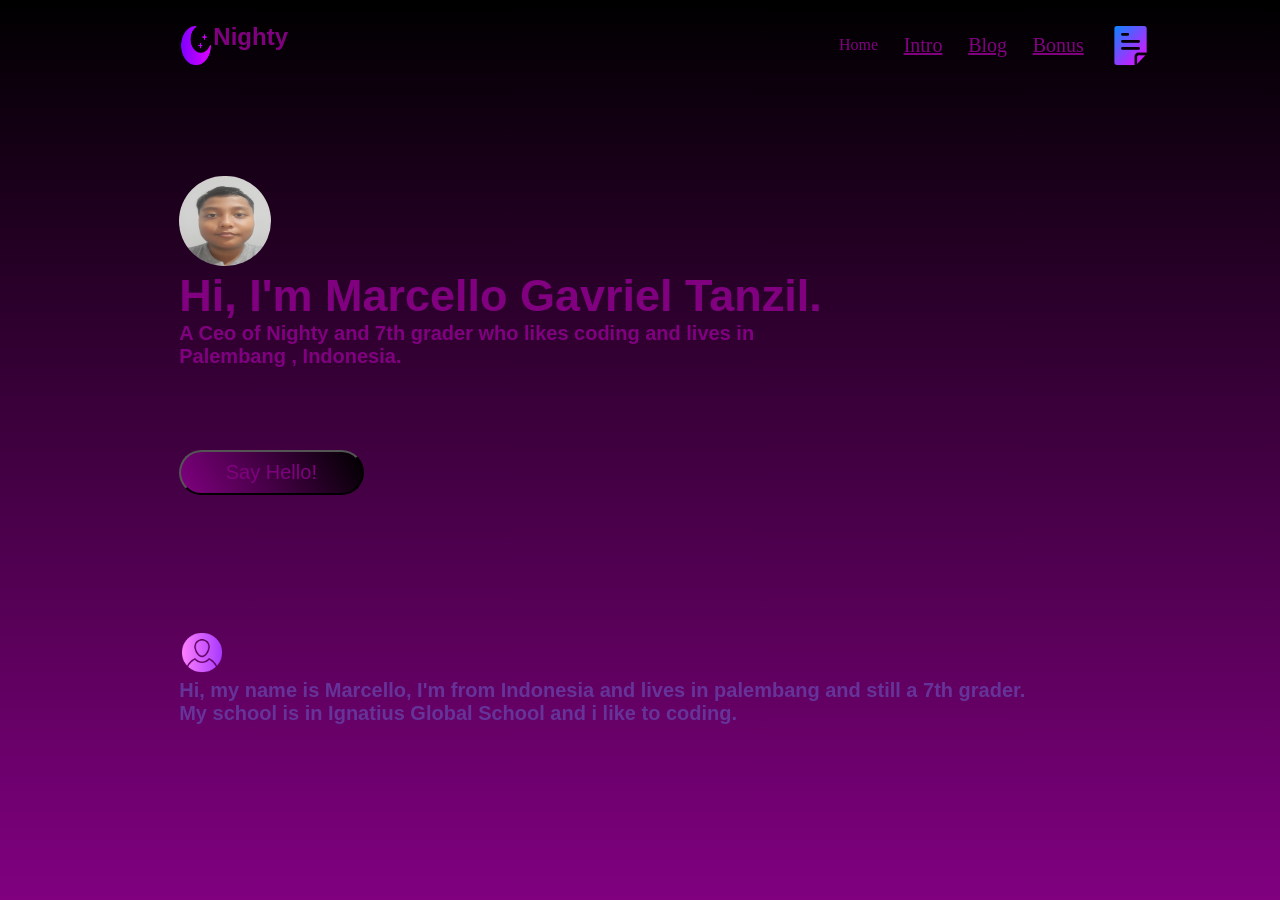
<file: index.html>
<!DOCTYPE html>
<html lang="en">
<head>
    <meta charset="UTF-8">
    <meta name="viewport" content="width=device-width, initial-scale=1.0">
    <link rel="stylesheet" href="style.css">
    <link rel="shortcut icon" href="c:\Users\User\Downloads\night-mode_18461064.png" type="image/x-icon">
    <title>MY WEBSITE</title>
</head>
<body>
    <div class="utama">
        <div class="bks-utama">
            <div class="bks-utama2">
                <div class="ambayosep">
        <img src="night-mode_18461064.png" alt="">
        <h2>Nighty</h2>
        </div>
        <div class="nosurprises">
        <div class="kotaks">
            <p>Home</p>
        </div>
        <div class="kotaks">
            <a href="intro.html" target="_blank">Intro</a>
        </div>
        <div class="kotaks">
            <a href="Blog.html" target="_blank">Blog</a>
        </div>
        <div class="kotaks">
            <a href="Bonus.html" target="_blank">Bonus</a>
        </div>
        <img src="file_6518647.png" alt="">
        </div>
             </div>
        </div>
        <div class="kotak">
            <div class="bks-kotak">
                <div class="profile">
                    <div class="bo">
                        <img src="WhatsApp Image 2026-02-26 at 19.59.00.jpeg" alt="">
                        <div class="text">
                            <div class="bks-text">
                            <h5>Hi, I'm Marcello Gavriel Tanzil.</h5>
                            <h2>A Ceo of Nighty and 7th grader who likes coding and lives in</h2>
                            <h2>Palembang , Indonesia.</h2>
                            </div>
                            <div class="bks-text2">
                                <button>Say Hello!</button>
                            </div>
                            <div class="fa">
                                <img src="profile_9911597.png" alt="">
                                <h4>Hi, my name is Marcello, I'm from Indonesia and lives in palembang and still a 7th grader.</h4>
                                <h4>My school is in Ignatius Global School and i like to coding.</h4>
                            </div>
                        </div>
                    </div>
                </div>
            </div>
        </div>
    </div>
</body>
</html>
</file>
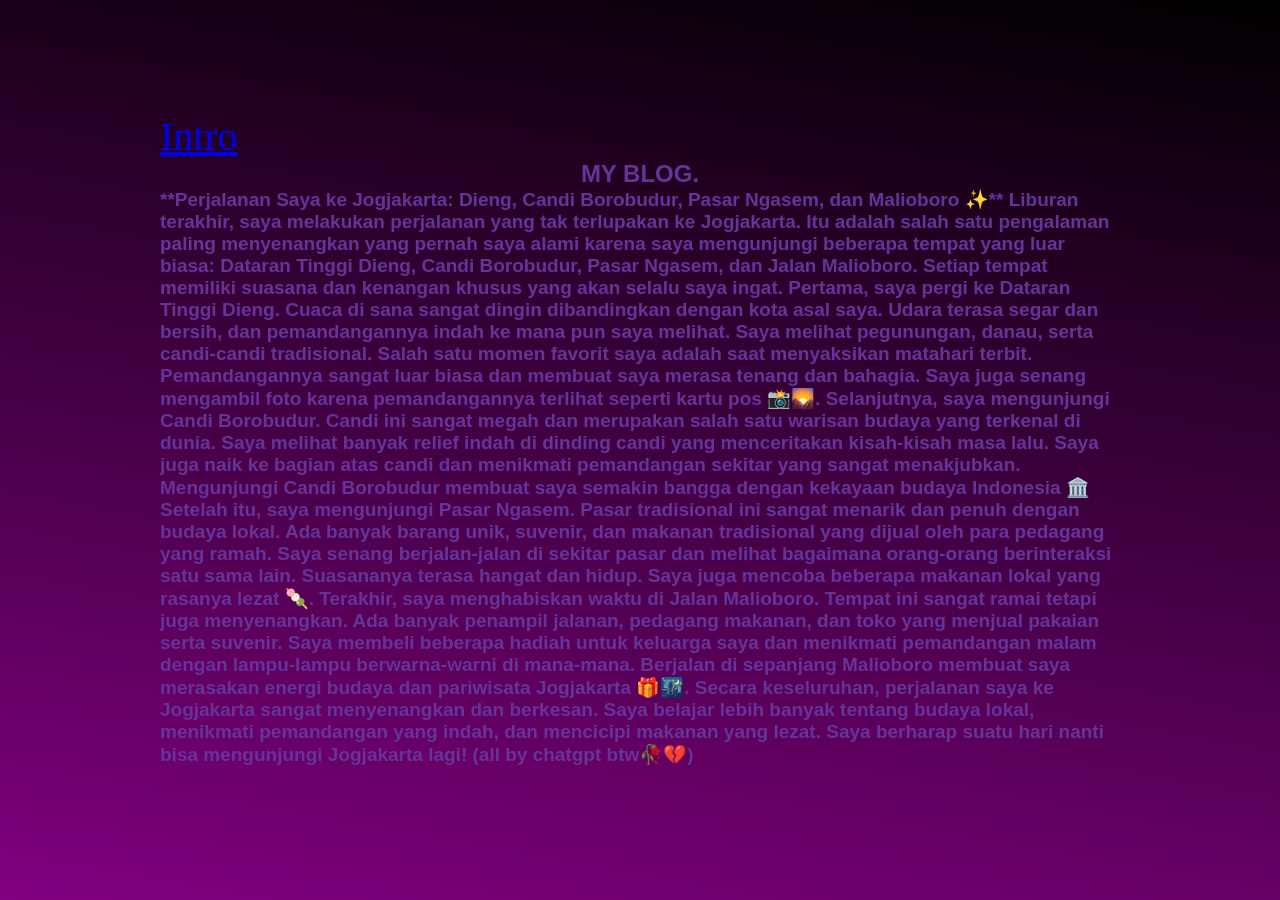
<file: Blog.html>
<!DOCTYPE html>
<html lang="en">
<head>
    <meta charset="UTF-8">
    <meta name="viewport" content="width=device-width, initial-scale=1.0">
    <link rel="shortcut icon" href="night-mode_18461064.png" type="image/x-icon">
    <link rel="stylesheet" href="Blog.css">
    <title>Blog</title>
</head>
<body>
    <div class="utama">
        <div class="bks-utama">
            <div class="pro">
            <a href="intro.html">Intro</a>
            </div>
            <h2>MY BLOG.</h2>       
            <h1> **Perjalanan Saya ke Jogjakarta: Dieng, Candi Borobudur, Pasar Ngasem, dan Malioboro ✨**

Liburan terakhir, saya melakukan perjalanan yang tak terlupakan ke Jogjakarta. Itu adalah salah satu pengalaman paling menyenangkan yang pernah saya alami karena saya mengunjungi beberapa tempat yang luar biasa: Dataran Tinggi Dieng, Candi Borobudur, Pasar Ngasem, dan Jalan Malioboro. Setiap tempat memiliki suasana dan kenangan khusus yang akan selalu saya ingat.

Pertama, saya pergi ke Dataran Tinggi Dieng. Cuaca di sana sangat dingin dibandingkan dengan kota asal saya. Udara terasa segar dan bersih, dan pemandangannya indah ke mana pun saya melihat. Saya melihat pegunungan, danau, serta candi-candi tradisional. Salah satu momen favorit saya adalah saat menyaksikan matahari terbit. Pemandangannya sangat luar biasa dan membuat saya merasa tenang dan bahagia. Saya juga senang mengambil foto karena pemandangannya terlihat seperti kartu pos 📸🌄.

Selanjutnya, saya mengunjungi Candi Borobudur. Candi ini sangat megah dan merupakan salah satu warisan budaya yang terkenal di dunia. Saya melihat banyak relief indah di dinding candi yang menceritakan kisah-kisah masa lalu. Saya juga naik ke bagian atas candi dan menikmati pemandangan sekitar yang sangat menakjubkan. Mengunjungi Candi Borobudur membuat saya semakin bangga dengan kekayaan budaya Indonesia 🏛️

Setelah itu, saya mengunjungi Pasar Ngasem. Pasar tradisional ini sangat menarik dan penuh dengan budaya lokal. Ada banyak barang unik, suvenir, dan makanan tradisional yang dijual oleh para pedagang yang ramah. Saya senang berjalan-jalan di sekitar pasar dan melihat bagaimana orang-orang berinteraksi satu sama lain. Suasananya terasa hangat dan hidup. Saya juga mencoba beberapa makanan lokal yang rasanya lezat 🍡.

Terakhir, saya menghabiskan waktu di Jalan Malioboro. Tempat ini sangat ramai tetapi juga menyenangkan. Ada banyak penampil jalanan, pedagang makanan, dan toko yang menjual pakaian serta suvenir. Saya membeli beberapa hadiah untuk keluarga saya dan menikmati pemandangan malam dengan lampu-lampu berwarna-warni di mana-mana. Berjalan di sepanjang Malioboro membuat saya merasakan energi budaya dan pariwisata Jogjakarta 🎁🌃.

Secara keseluruhan, perjalanan saya ke Jogjakarta sangat menyenangkan dan berkesan. Saya belajar lebih banyak tentang budaya lokal, menikmati pemandangan yang indah, dan mencicipi makanan yang lezat. Saya berharap suatu hari nanti bisa mengunjungi Jogjakarta lagi!   (all by chatgpt btw🥀💔)
</h1>
      </div>
  </div>
</body>
</html>
</file>
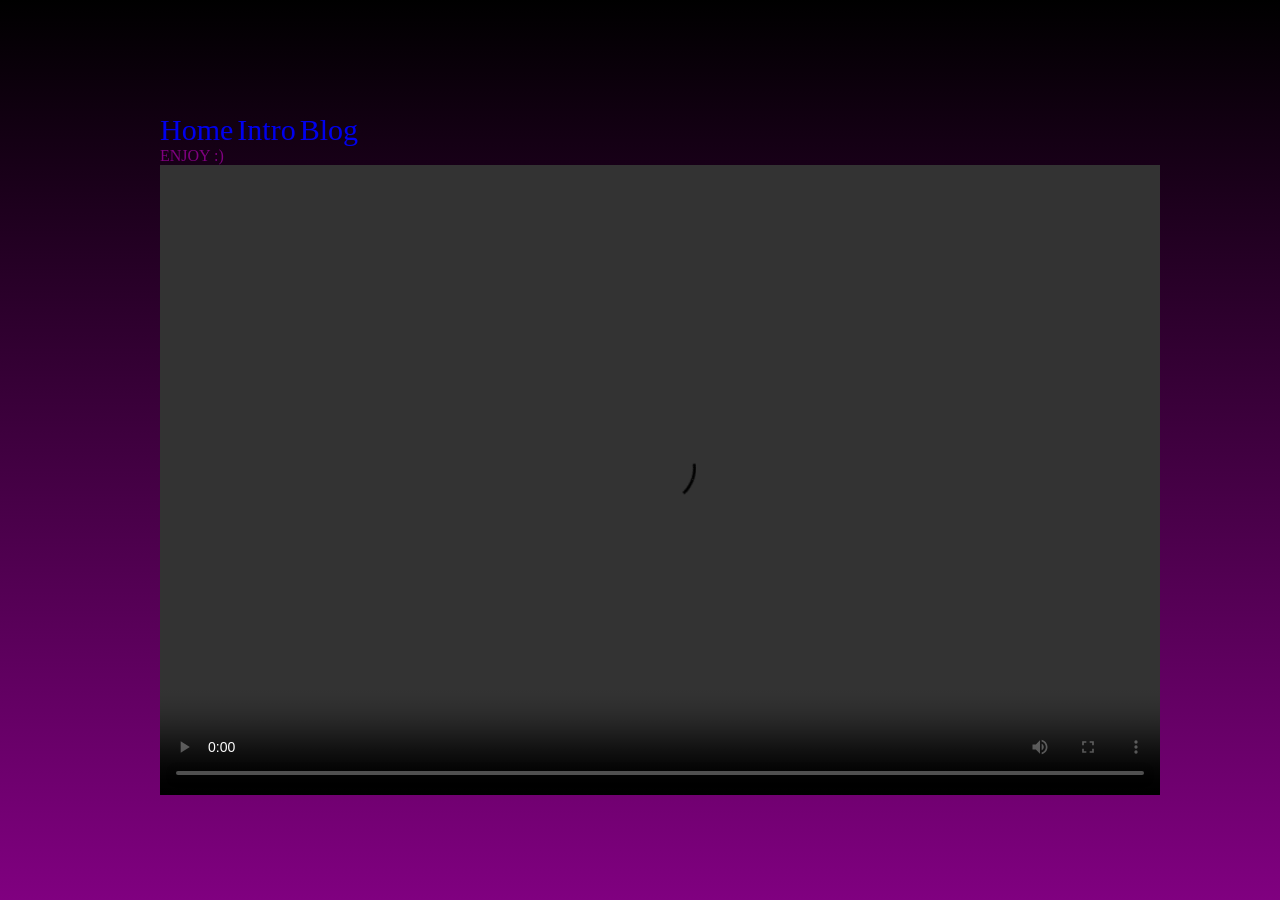
<file: Bonus.html>
<!DOCTYPE html>
<html lang="en">
<head>
    <meta charset="UTF-8">
    <meta name="viewport" content="width=device-width, initial-scale=1.0">
    <link rel="shortcut icon" href="night-mode_18461064.png" type="image/x-icon">
    <link rel="stylesheet" href="Bonus.css">
    <title>BONUS TIME!</title>
</head>
<body>
    <div class="meme">
        <div class="meme2">
            <a href="index.html">Home</a>
            <a href="intro.html">Intro</a>
            <a href="Blog.html">Blog</a>
            <p>ENJOY :)</p>
            <video width="1000" controls>
                <source src="WhatsApp Video 2026-03-29 at 16.25.53.mp4" type="video/mp4"
            </video>
        </div>
    </div>
</body>
</html>
</file>
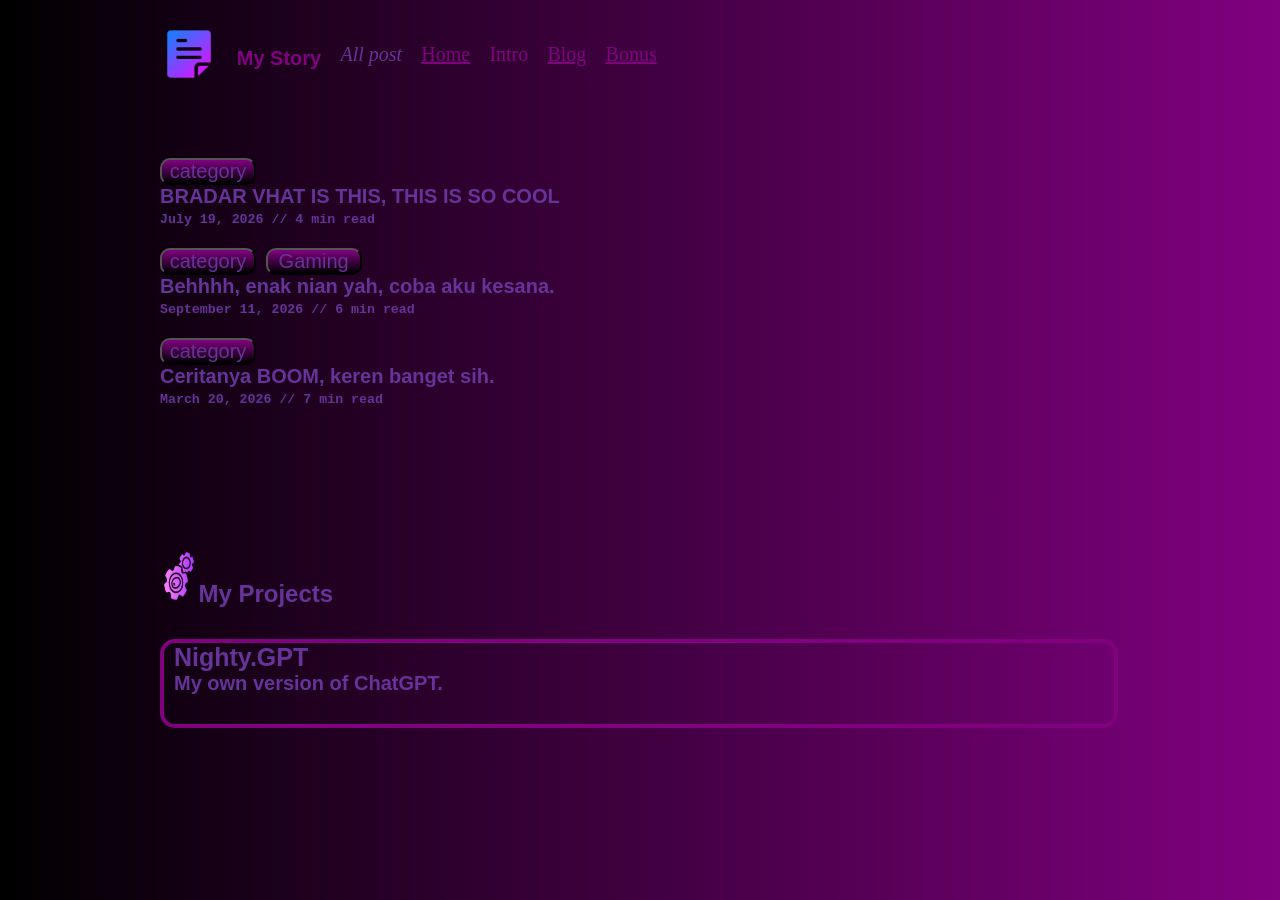
<file: intro.html>
<!DOCTYPE html>
<html lang="en">
<head>
    <meta charset="UTF-8">
    <meta name="viewport" content="width=device-width, initial-scale=1.0">
    <link rel="stylesheet" href="intro.css">
    <link rel="shortcut icon" href="c:\Users\User\Downloads\night-mode_18461064.png" type="image/x-icon">
    <title>Intro</title>
</head>
<body>
    <div class="utama">
        <div class="bks-utama">
            <div class="bks-utama2">
                <div class="bks-utama3">
                    <div class="bks-utama4">
                    <img src="file_6518647.png" alt="">
                    <h3>My Story</h3>
                    <i>All post</i>
                    <a href="index.html">Home</a>
                    <p>Intro</p>
                    <a href="Blog.html">Blog</a>
                    <a href="Bonus.html">Bonus</a>
                         </div>
                    </div>
                </div>
                <div class="bar1">
                    <div class="bks-bar1">
                        <button>category</button>
                        <h4>BRADAR VHAT IS THIS, THIS IS SO COOL</h4>
                        <h5>July 19, 2026 // 4 min read </h5>
                    </div>
                </div>
                <div class="bar1">
                    <div class="bks-bar1">
                        <button>category</button>
                        <button>Gaming</button>
                        <h4>Behhhh, enak nian yah, coba aku kesana.</h4>
                        <h5>September 11, 2026 // 6 min read </h5>
                    </div>
                </div>
                <div class="bar1">
                    <div class="bks-bar1">
                        <button>category</button>
                        <h4>Ceritanya BOOM, keren banget sih.</h4>
                        <h5>March 20, 2026 // 7 min read </h5>
                    </div>
                </div>
                <div class="project">
                    <div class="bks-project">
                        <div class="bks-project2">
                            <div class="bks-project3">
                                <img src="olive-oil_17198806.png" alt="">
                                <h2>My Projects</h2>
                            </div>
                            <div class="nighty">
                                <div class="bks-nighty">
                                <h3>Nighty.GPT</h3>
                                <h5>My own version of ChatGPT.</h5>
                                </div>
                            </div>
                        </div>
                    </div>
                </div>
           </div>
        </div>
    </div>
</body>
</html>
</file>
<file: style.css>
*{
    margin: 0;
    padding: 0;
}
.utama{
    width: 100%;
    height: 100vh;

    background: linear-gradient(360deg, purple,black);
}
.utama img{
    width: 20%;
    height: 5vh;
}
.bks-utama{
    width: 100%;
    height: 10vh;

    display: flex;
    justify-content: center;
    align-items: center;
}
.bks-utama2{
    width: 80%;
    height: 8vh;
    display: flex;
    justify-content: center;
    align-items: center;

}
.bks-utama h2{
    width: 20%;
    height: 5vh;
    display: flex;
    justify-content: space-between;
    color: purple;
    font-family: 'Franklin Gothic Medium', 'Arial Narrow', Arial, sans-serif;
}
.ambayosep{
    width: 20%;
    height: 5vh;

    display: flex;
    justify-content: center;
    align-items: center;
}
.nosurprises{
    width: 100%;
    height: 5vh;

    display: flex;
    justify-content: end;
    align-items: center;
    gap: 3%;
    color: purple;
}
.nosurprises img{
    width: 5%;
    height: 5vh;
}
.kotak{
    width: 100%;
    height: 90vh;

    display: flex;
    justify-content: center;
    align-items: center;
}
.bks-kotak{
    width: 80%;
    height: 75vh;
    display: flex;
    justify-content: center;
    align-items: center;

}
.profile{
    width: 90%;
    height: 71vh;

}
.profile img{
    width: 10%;
    height: 10vh;
    border-radius: 10000px;
}
.bo{
    width: 100%;
    height: 25vh;

}
.text{
    width: 100%;
    height: 20vh;

}
.text h5{
    font-size: 45px;
    color: purple;
    font-family: 'Franklin Gothic Medium', 'Arial Narrow', Arial, sans-serif;
}
.text h2{
    font-size: 20px;
    color: purple;
}
.bks-text{
    width: 100%;
    height: 20vh;

}
.bks-text2{
    width: 100%;
    height: 20vh;

}
.bks-text2 button{
    width: 20%;
    height: 5vh;
    background:linear-gradient(60deg, purple, black);
    color: purple;
    font-size: 20px;
    border-radius: 100px;
    font-family: 'Franklin Gothic Medium', 'Arial Narrow', Arial, sans-serif;
}
.kotaks a{
    font-size: 20px;
    color: purple;
}
.fa{
   width: 100%;
   height: 15vh;

}
.fa img{
    width: 5%;
    height: 5vh;
}
.fa h4{
    font-size: 20px;
    color: rebeccapurple;
    font-family: 'Franklin Gothic Medium', 'Arial Narrow', Arial, sans-serif;
}
.bks-text h2{
    font-family: 'Franklin Gothic Medium', 'Arial Narrow', Arial, sans-serif;
}
</file>
<file: Blog.css>
*{
    margin: 0;
    padding: 0;
}
.utama{
    width: 100%;
    height: 100vh;
    background:linear-gradient(10deg, purple, black) ;

    display: flex;
    justify-content: center;
    align-items: center ;
}
.bks-utama{
    width: 75%;
    height: 75vh;

}
.bks-utama h1{
    color: rebeccapurple;
    font-size: 19px;
    font-family: 'Franklin Gothic Medium', 'Arial Narrow', Arial, sans-serif;
}
.bks-utama h2{
    color: rebeccapurple;

    display: flex;
    justify-content: center;
    font-family: 'Franklin Gothic Medium', 'Arial Narrow', Arial, sans-serif;
}
.pro a{
    font-size: 40px;
    display: flex;
    justify-content: space-between;
    align-items: center;
}
</file>
<file: Bonus.css>
*{
    margin: 0;
    padding: 0;
}
.meme{
    width: 100%;
    height: 100vh;
    background:linear-gradient(360deg, purple, black) ;
    display: flex;
    justify-content: center;
    align-items: center;
}
.meme2{
    width: 75%;
    height: 75vh;
}
.meme2 video{
    height: 70vh;
    display: flex;
    justify-content: space-between;
    align-items: center;
}
.meme2 a{
    font-size: 30px;
    text-decoration: none;
}
.meme2 p{
    color: purple;
}
</file>
<file: intro.css>
*{
    padding: 0;
    margin: 0;
}
.utama{
    width: 100%;
    height: 100vh;
    background: linear-gradient(90deg, black, purple);
    
    display: flex;
    justify-content: center;
    align-items: center;
}
.bks-utama{
    width: 75%;
    height: 95vh;
    
}
.bks-utama img{
    width: 6%;
    height: 6vh;
    display: flex;
    justify-content: start;
}
.bks-utama2{
    width: 100%;
    height: 15vh;
    
}
.bks-utama2 i{
    font-size: 20px;
    color: rebeccapurple;
    display: flex;
    justify-content: start;
    align-items: center;
}
.bks-utama3{
   width: 100%;
   height: 15vh;
  
   display: flex;
   justify-content: space-between;
   
}
.bks-utama4{
    width: 100%;
    height: 7vh;

    display: flex;
    justify-content: start;
    align-items: center;
    gap: 2%;
}
.bks-utama4 h3{
    color: purple;
    display: flex;
    justify-content: center;
    padding-top: 1%;
    font-size: 20px;
    font-family: 'Franklin Gothic Medium', 'Arial Narrow', Arial, sans-serif;

}

.bks-utama5{
    width: 50%;
    height: 10vh;

}   
.bar1{
    width: 100%;
    height: 10vh;

}
.bks-bar1 button{
    font-size: 20px;
    width: 10%;
    color: white;
    font-family: 'Franklin Gothic Medium', 'Arial Narrow', Arial, sans-serif;
    color: rebeccapurple;
    border-radius: 10px;
    background: linear-gradient(360deg, black, purple);

}
.bks-bar1 h4{
    font-family: 'Franklin Gothic Medium', 'Arial Narrow', Arial, sans-serif;
    font-size: 20px;
    color: rebeccapurple;
    gap: 2%;

    width: 100%;
    height: 3vh;
}
.bks-bar1{
    color: rebeccapurple;
    font-family: 'Courier New', Courier, monospace;
}
.bks-project{
    width: 100%;
    height: 47vh;

    display: flex;
    justify-content: end;
    align-items: center;
}
.bks-project2{
    width: 100%;
    height: 20vh;

}
.project img{
    width: 20%;
}
.bks-project h2{
   color: rebeccapurple;
   font-family: 'Franklin Gothic Medium', 'Arial Narrow', Arial, sans-serif;
   display: flex;
   justify-content: space-between;
   align-items: center;
   gap: 2%;
}
.bks-project3{
    width: 20%;
    height: 50%;

    display: flex;
    justify-content: start;
}
.bks-utama4 a{
    font-size: 20px;
    color: purple;
    gap: 10%;
}
.nighty{
    width: 99%;
    height: 9vh;
    border: 4px solid purple;
    border-radius: 15px;
}
.bks-nighty h3{
    font-size: 25px;
    color: rebeccapurple;
    font-family: 'Franklin Gothic Medium', 'Arial Narrow', Arial, sans-serif;
    padding-left: 10px;
}
.bks-nighty h5{
    font-size: 20px;
    color: rebeccapurple;
    font-family: 'Franklin Gothic Medium', 'Arial Narrow', Arial, sans-serif;
    padding-left: 10px;
}
.bks-utama4 p{
    color: purple;
    font-size: 20px;
}
</file>
